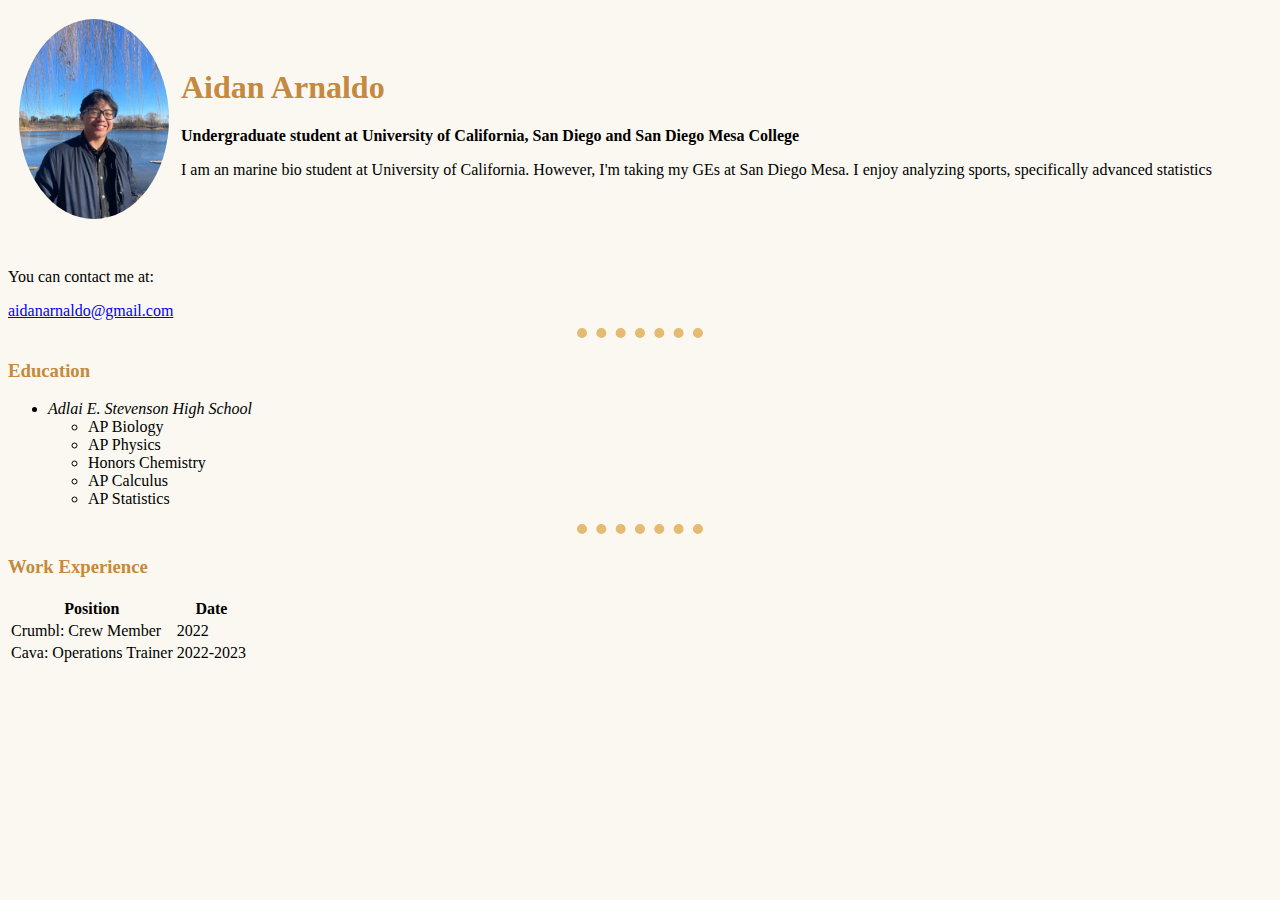
<file: index.html>
<!DOCTYPE html>
<html lang="en">
<head>
    <meta charset="UTF-8">
    <meta name="viewport" content="width=device-width, initial-scale=1.0">
    <title>Aidans CV</title>
    <link rel="stylesheet" href="styles.css">
    <link rel="icon" href="faviconA.ico">

</head>


<body>
    <table cellspacing="10">
        <td>
            <div class="container">
                <img id="AidanPortait" src="AidanPortrait2.jpg" alt="aidan">
                <div class="overlay">
                    <div id="PortraitText"><a href="Skills.html">About Me!</a></div>
                </div>
            </div>
        </td>
        <td><h1>Aidan Arnaldo</h1> 
            <p><strong>Undergraduate student at University of California, San Diego and San Diego Mesa College</strong></p>
            <p>I am an marine bio student at University of California. However, I'm taking my GEs at San Diego Mesa. I enjoy analyzing sports, specifically advanced statistics</p></td>
    </table>

    <br>
    <p>You can contact me at:</p>
    <li><a href="mailto:aidanarnaldo@gmail.com">aidanarnaldo@gmail.com</a></li>
    <hr size="5" noshade> 
    <h3>Education</h3> 
    <ul>
        <li><em>Adlai E. Stevenson High School</em></li>
        <ul>
            <li>AP Biology</li>
            <li>AP Physics</li>
            <li>Honors Chemistry</li>
            <li>AP Calculus</li>
            <li>AP Statistics</li>
        </ul>
    </ul>
    <hr size="5" noshade>
    <h3>Work Experience</h3>
    <table>
        <thead>
            <th>Position</th>
            <th>Date</th>
        </thead>
        <tbody>
            <tr>
                <td>Crumbl: Crew Member</td>
                <td>2022</td>
            </tr>
            <tr>
                <td>Cava: Operations Trainer</td>
                <td>2022-2023</td>
            </tr>
        </tbody>
        <tfoot>

        </tfoot>
    </table>
    </form>
</body>
</html>
</file>
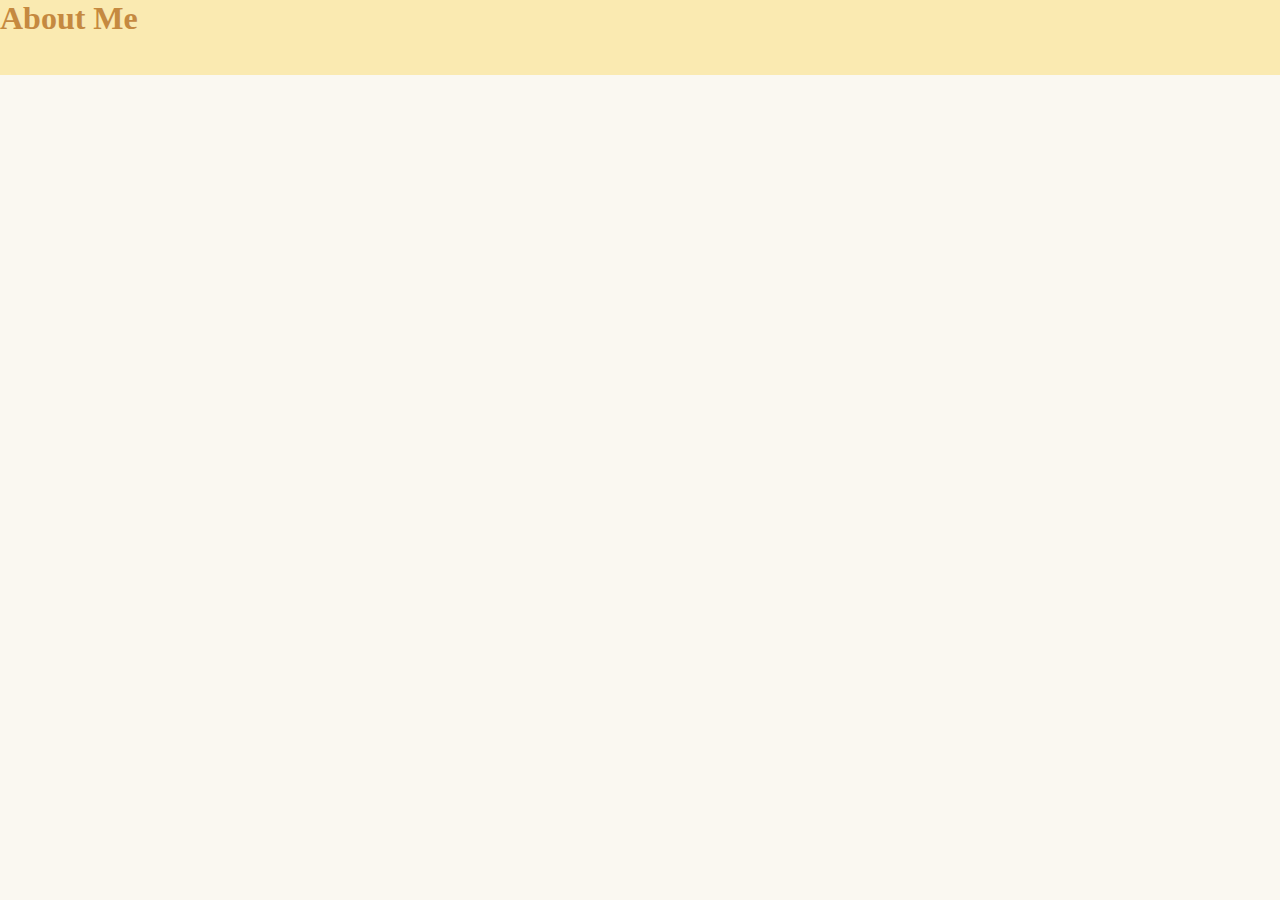
<file: Skills.html>
<!DOCTYPE html>
<html lang="en">
<head>
    <meta charset="UTF-8">
    <meta name="viewport" content="width=device-width, initial-scale=1.0">
    <link rel="stylesheet" href="styles.css">
    <link rel="icon" href="faviconA.ico">
    <title>Skills</title>
     
</head>
<style>
    body{
        margin: 0;
    }
    h1 {
        margin-top: 0;
    }
    #header {
        background-color: #FAEAB1;
        height: 75px;    
    }    
</style>

<body>
    <div id="header">
        <h1>About Me</h1>
    </div>
</body>
</html>
</file>
<file: styles.css>
body {
    background-color: #FAF8F1;


}
h1 {
    color: #C58940;
}

h3 {
    color: #C58940;
}

hr {
    border-style: hidden;
    border-color: #E5BA73;
    border-top-style: dotted;
    border-width: 10px;
    width: 10%;
    background-color: #FAF8F1;

}

a:hover {
    color: red;
}

#AidanPortait {
    width: 150px;
    border-radius: 100%;
    height:auto;
}
/*****************************************OVERLAY DATA********************************************/
.container {
    position: relative;
    width: 100%;
    border-radius:100%;
  }

.overlay {
    position: absolute;
    top: 0;
    bottom: 0;
    left: 0;
    right: 0;
    height: 100%;
    width: 100%;
    opacity: 0;
    transition: .5s ease;
    background-color: #E5BA73;
    border-radius: 100%;
}

.container:hover .overlay {
    opacity: .75;
}

#PortraitText {
    color: white;
    font-size: 20px;
    position: absolute;
    top: 50%;
    left: 50%;
    transform: translate(-50%, -50%);
 }
 /*******************************************OVERLAY DATA END****************************************/
</file>
